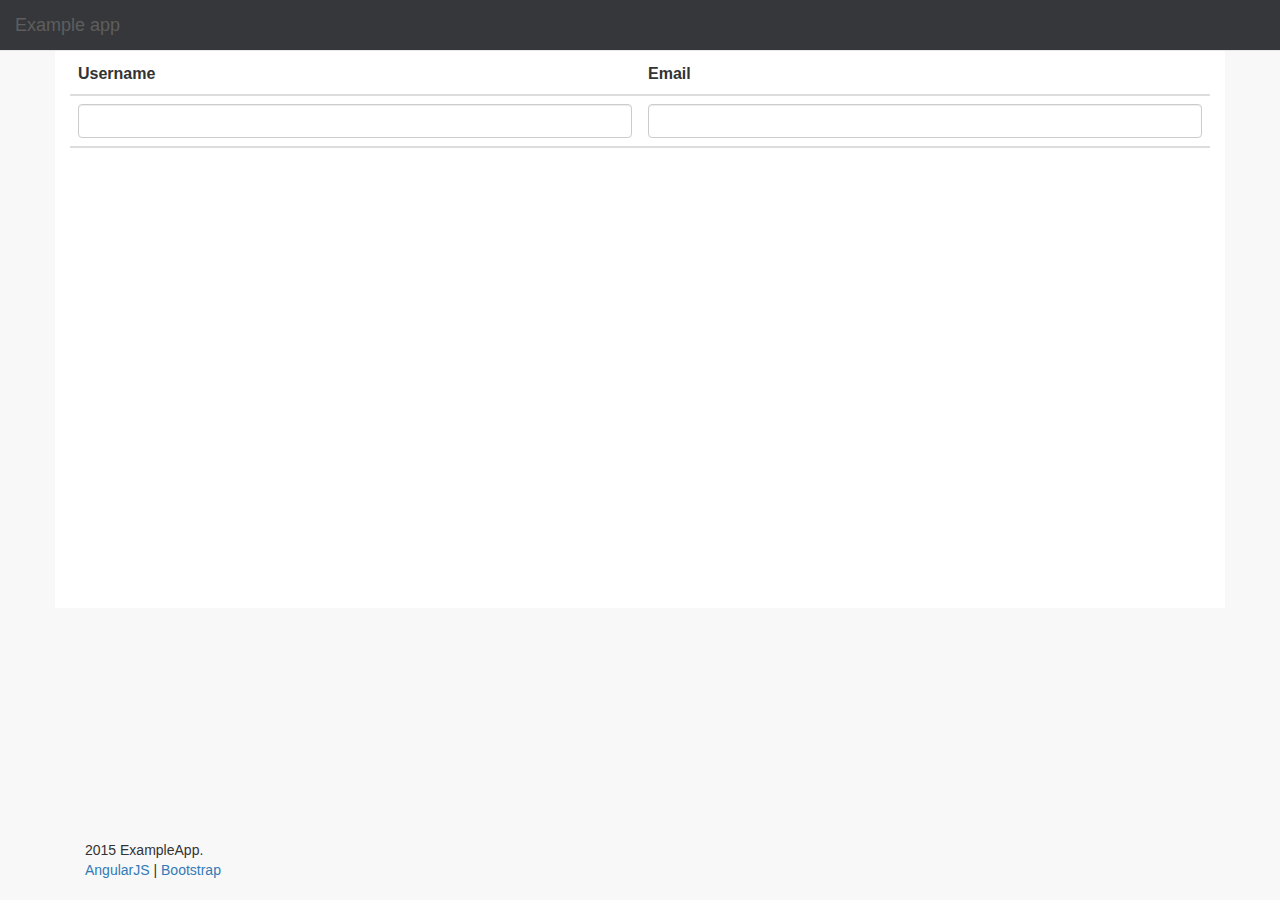
<file: example-project-web/src/main/webapp/index.html>
<html ng-app="exampleApp">
	<head>
	    <meta charset="utf-8">
	    <title>Example Project</title>

	    <!-- Bootstrap css -->
		<link  rel="stylesheet" href="vendor/bootstrap-3.3.5-dist/css/bootstrap.min.css">
		<link  rel="stylesheet" href="styles/layout.css">

	    <!-- Load libraries-->
       	<script src="vendor/angular/angular.min.js"></script>
       	<script src="vendor/jquery/dist/jquery.min.js"></script>
        <script src="vendor/angular-ui-router/release/angular-ui-router.min.js"></script>
       	<script src="vendor/ng-table/dist/ng-table.min.js"></script>
		<script src="vendor/angular-resource/angular-resource.min.js"></script>
        <script src="vendor/bootstrap-3.3.5-dist/js/bootstrap.min.js"></script>

        <!-- Load app -->
       	<script src="scripts/app.js"></script>  

       	<!-- Load controllers -->
       	<script src="scripts/users/usersCtrl.js"></script>
   	 	<script src="scripts/userDetails/userDetailsCtrl.js"></script>
      
       	<script src="scripts/layoutCtrl.js"></script>
      
	</head>
	<body>
	    <!--[if lt IE 8]>
	    <p class="browsehappy">You are using an <strong>outdated</strong> browser. Please <a href="http://browsehappy.com/">upgrade your browser</a> to improve your experience.</p>
	    <![endif]-->
		<div ui-view> </div>
		
	</body>
</html>
</file>
<file: example-project-web/src/main/webapp/styles/layout.css>
body {
    background-color: #f8f8f8;
    padding-top: 40px;
}

#wrapper {
    width: 100%;
}

#page-wrapper {
    padding: 15px;
    min-height: 568px;
    background-color: #fff;
}

#footer {
   position:absolute;
   bottom:0;
   width:100%;
   height:60px;   /* Height of the footer */
   
}

.navbar{
	background-color: rgb(54, 55, 58);
	width: 100%;
	margin-bottom: 15px;
}
</file>
